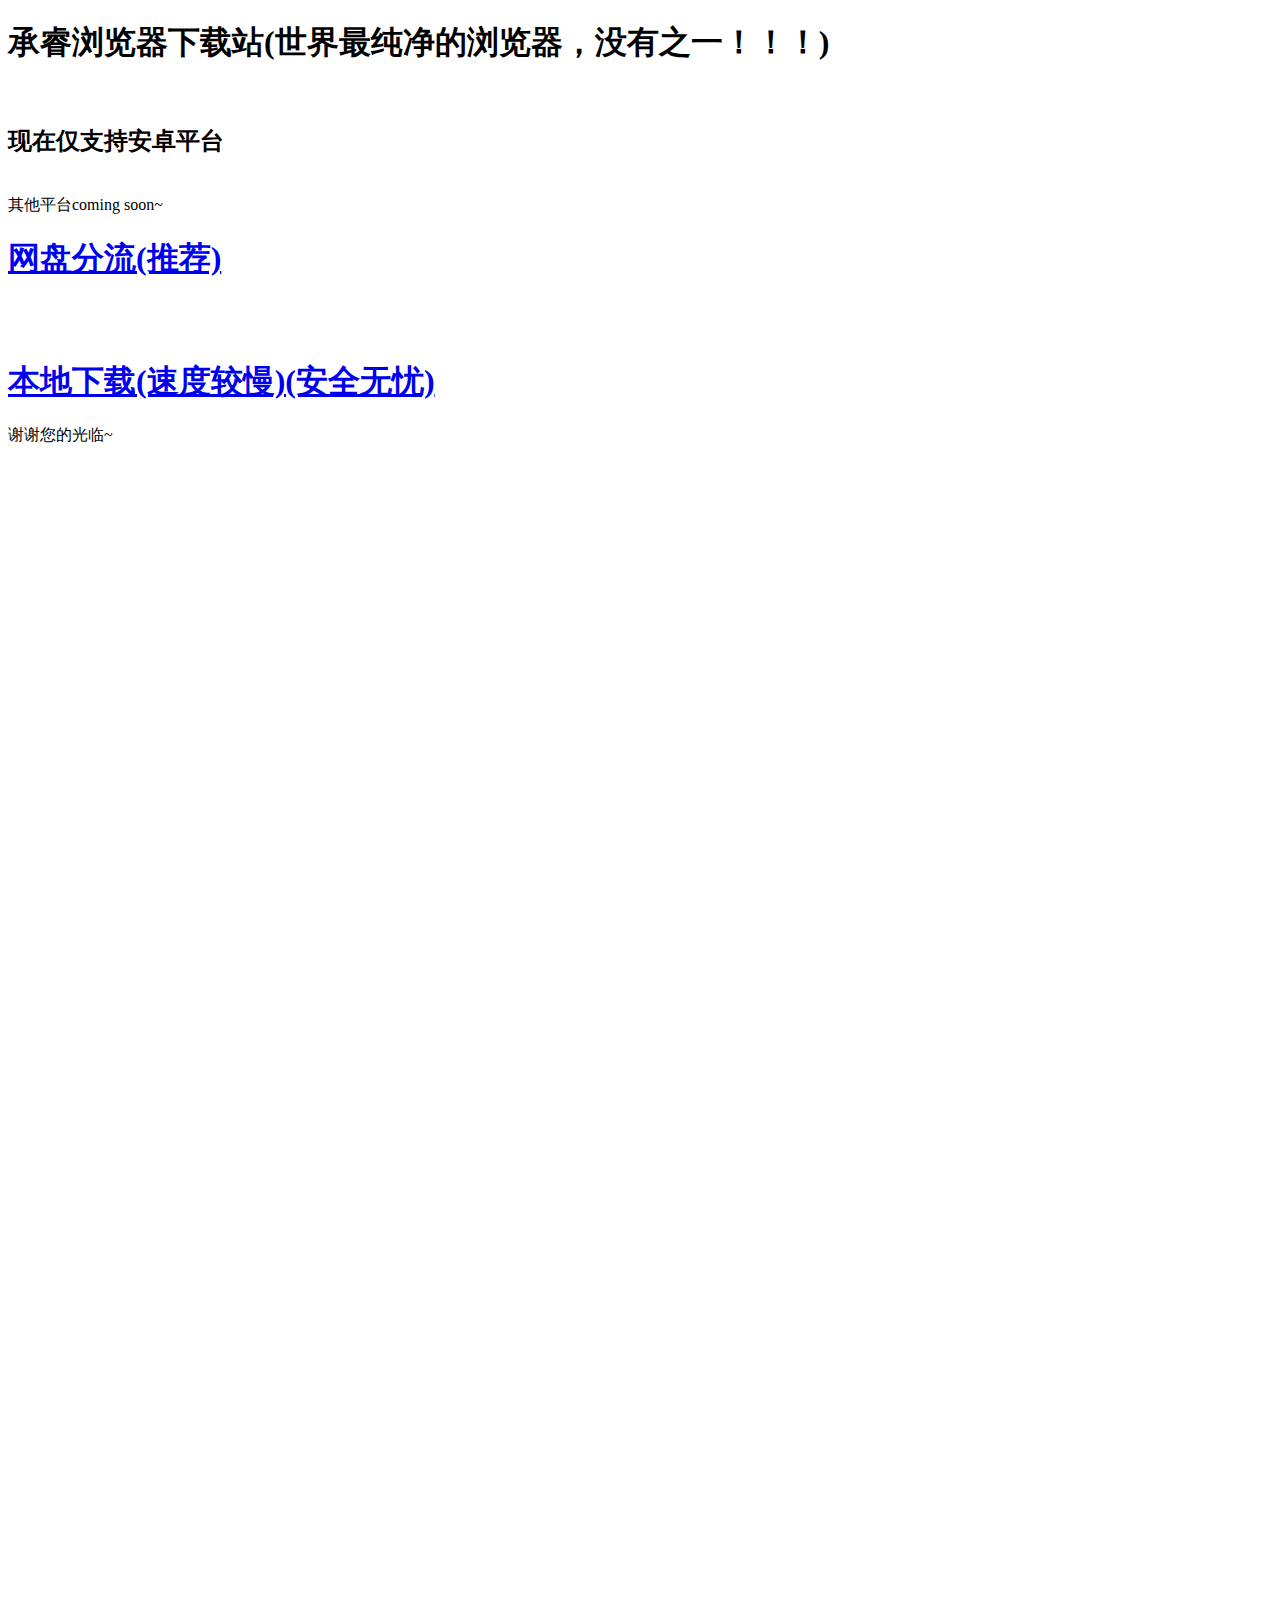
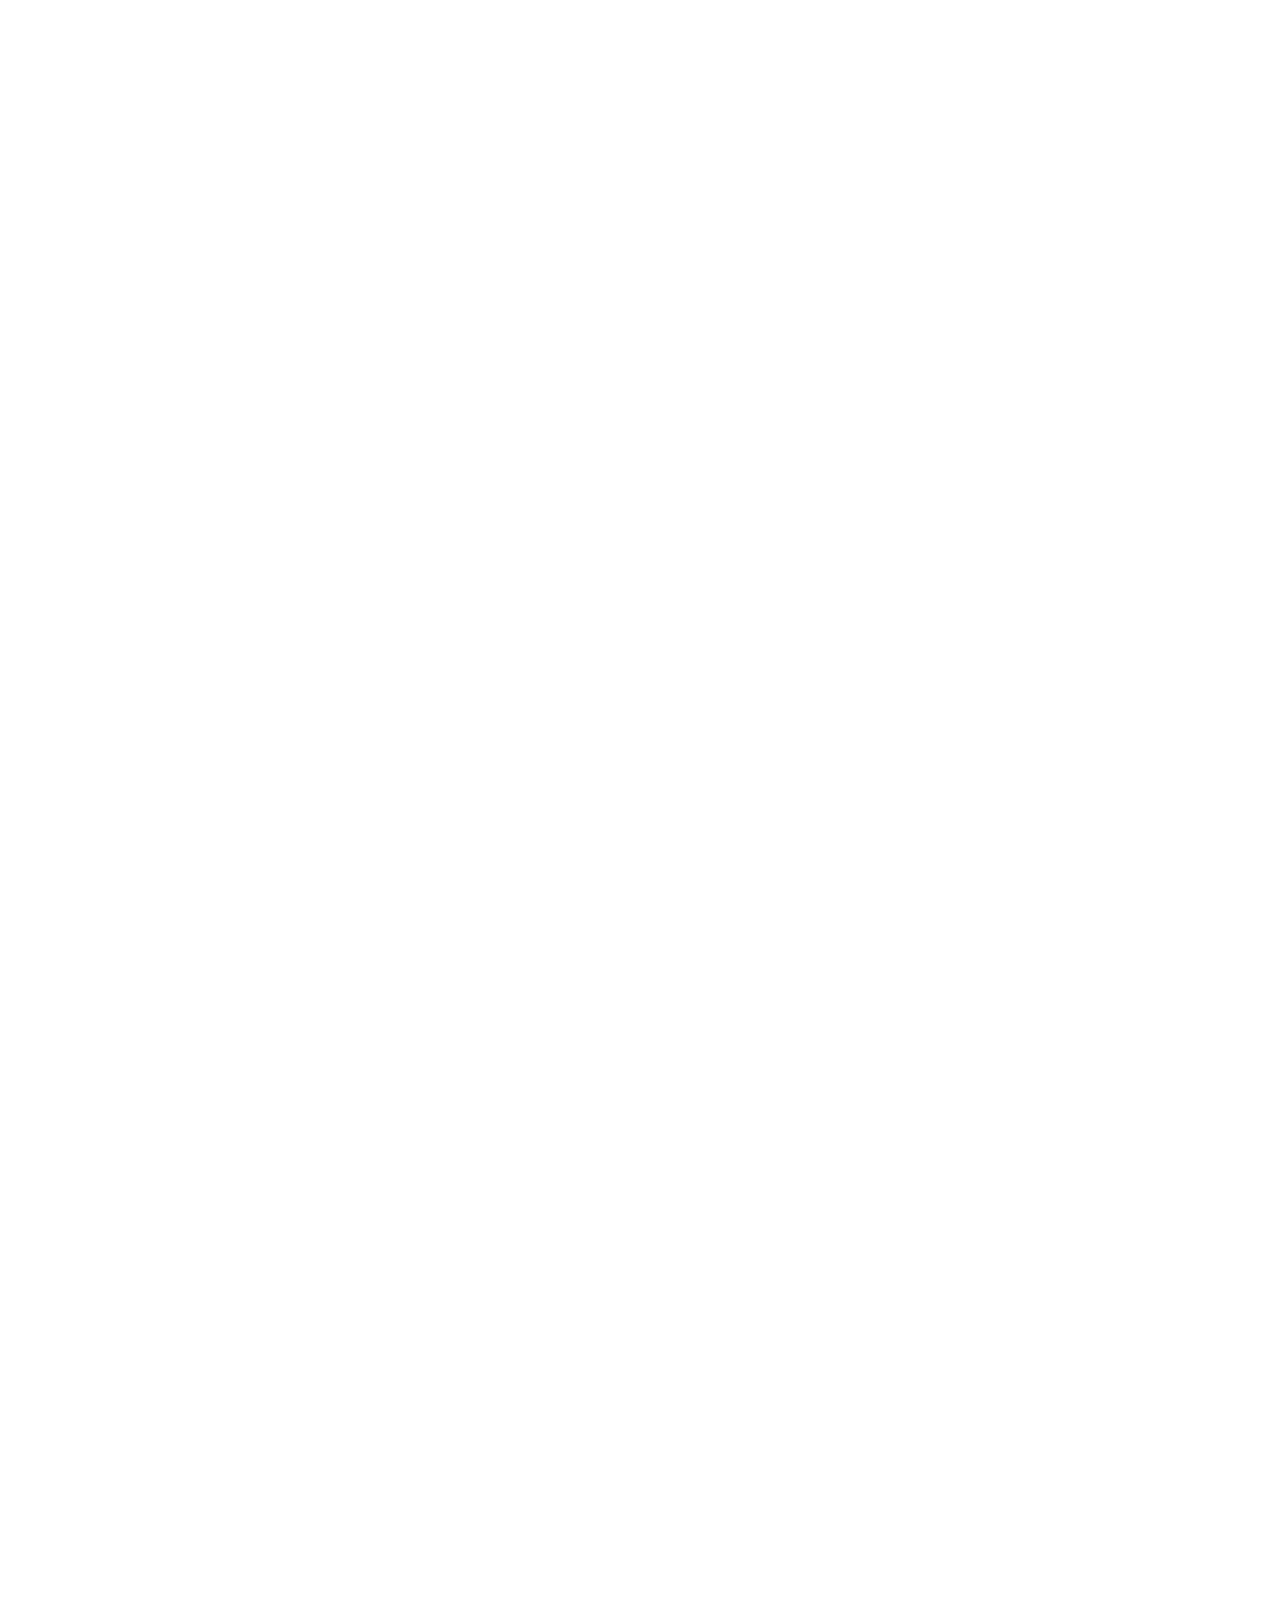
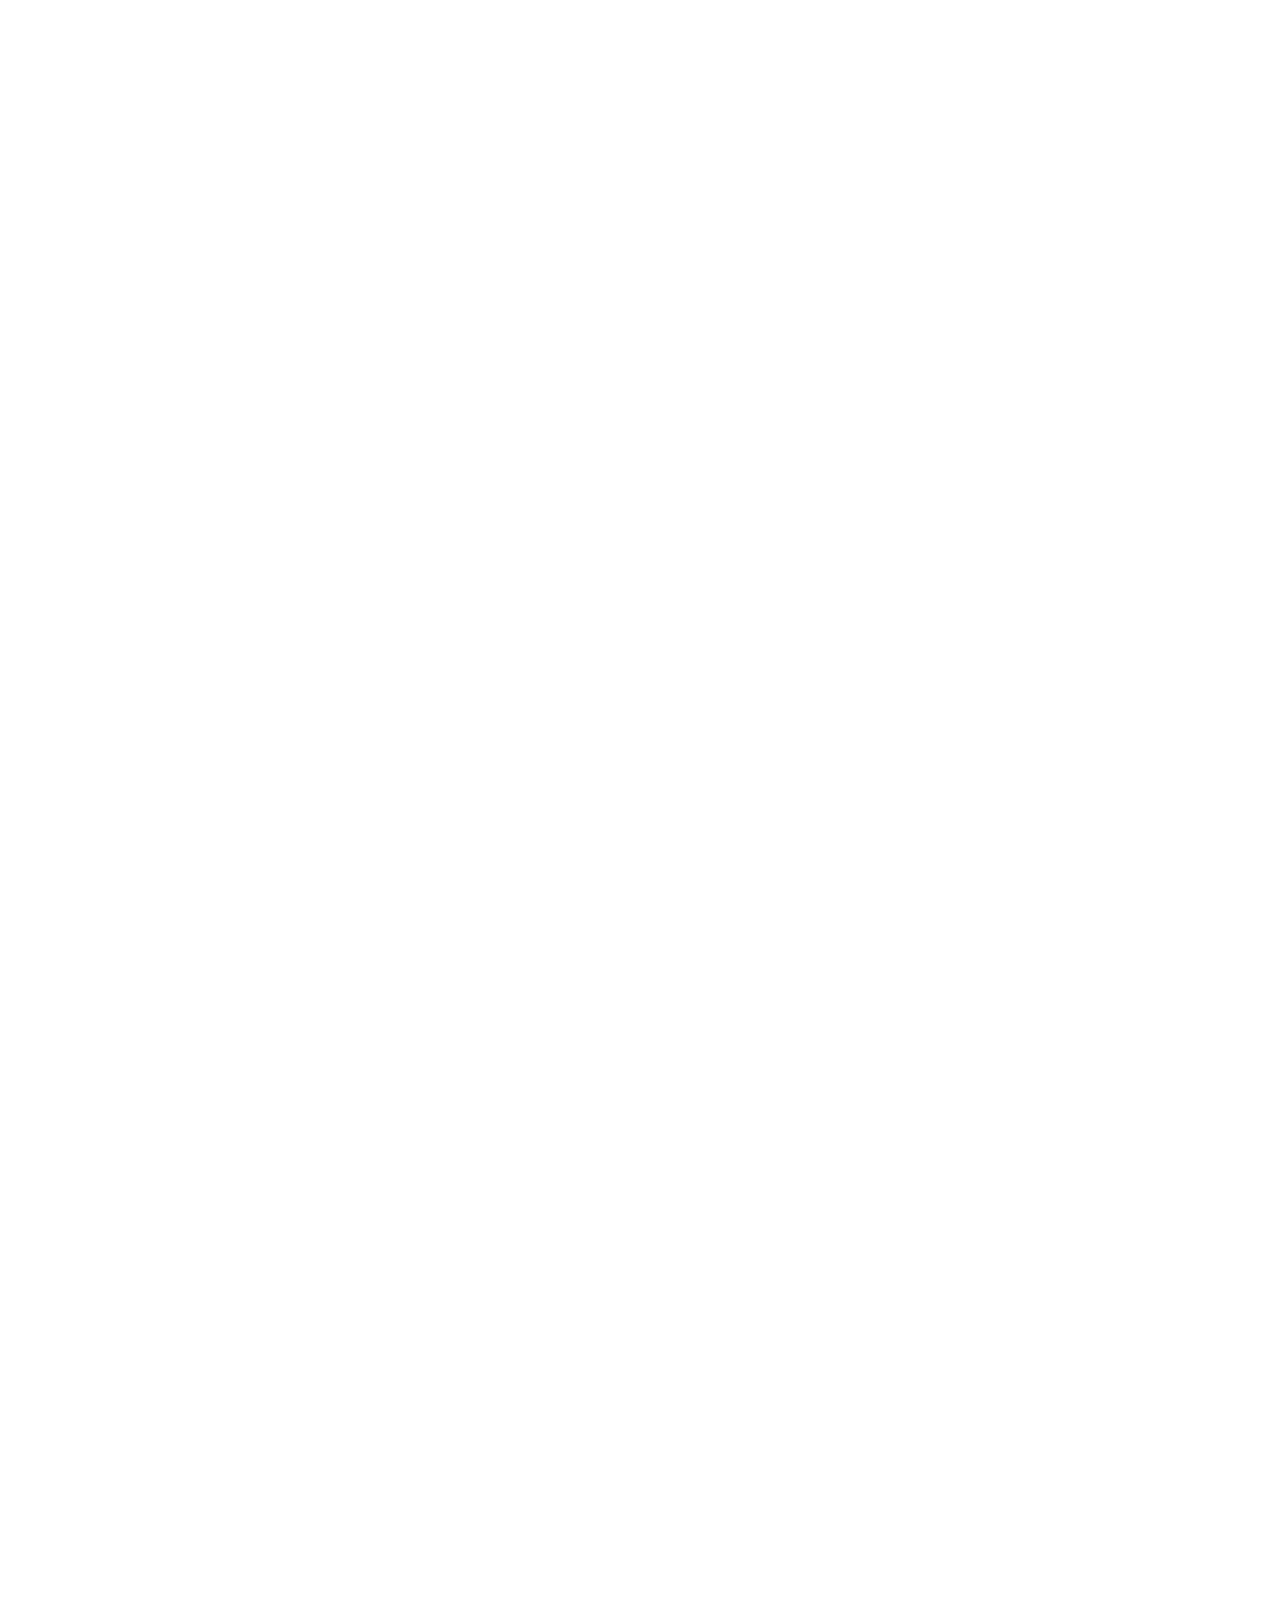
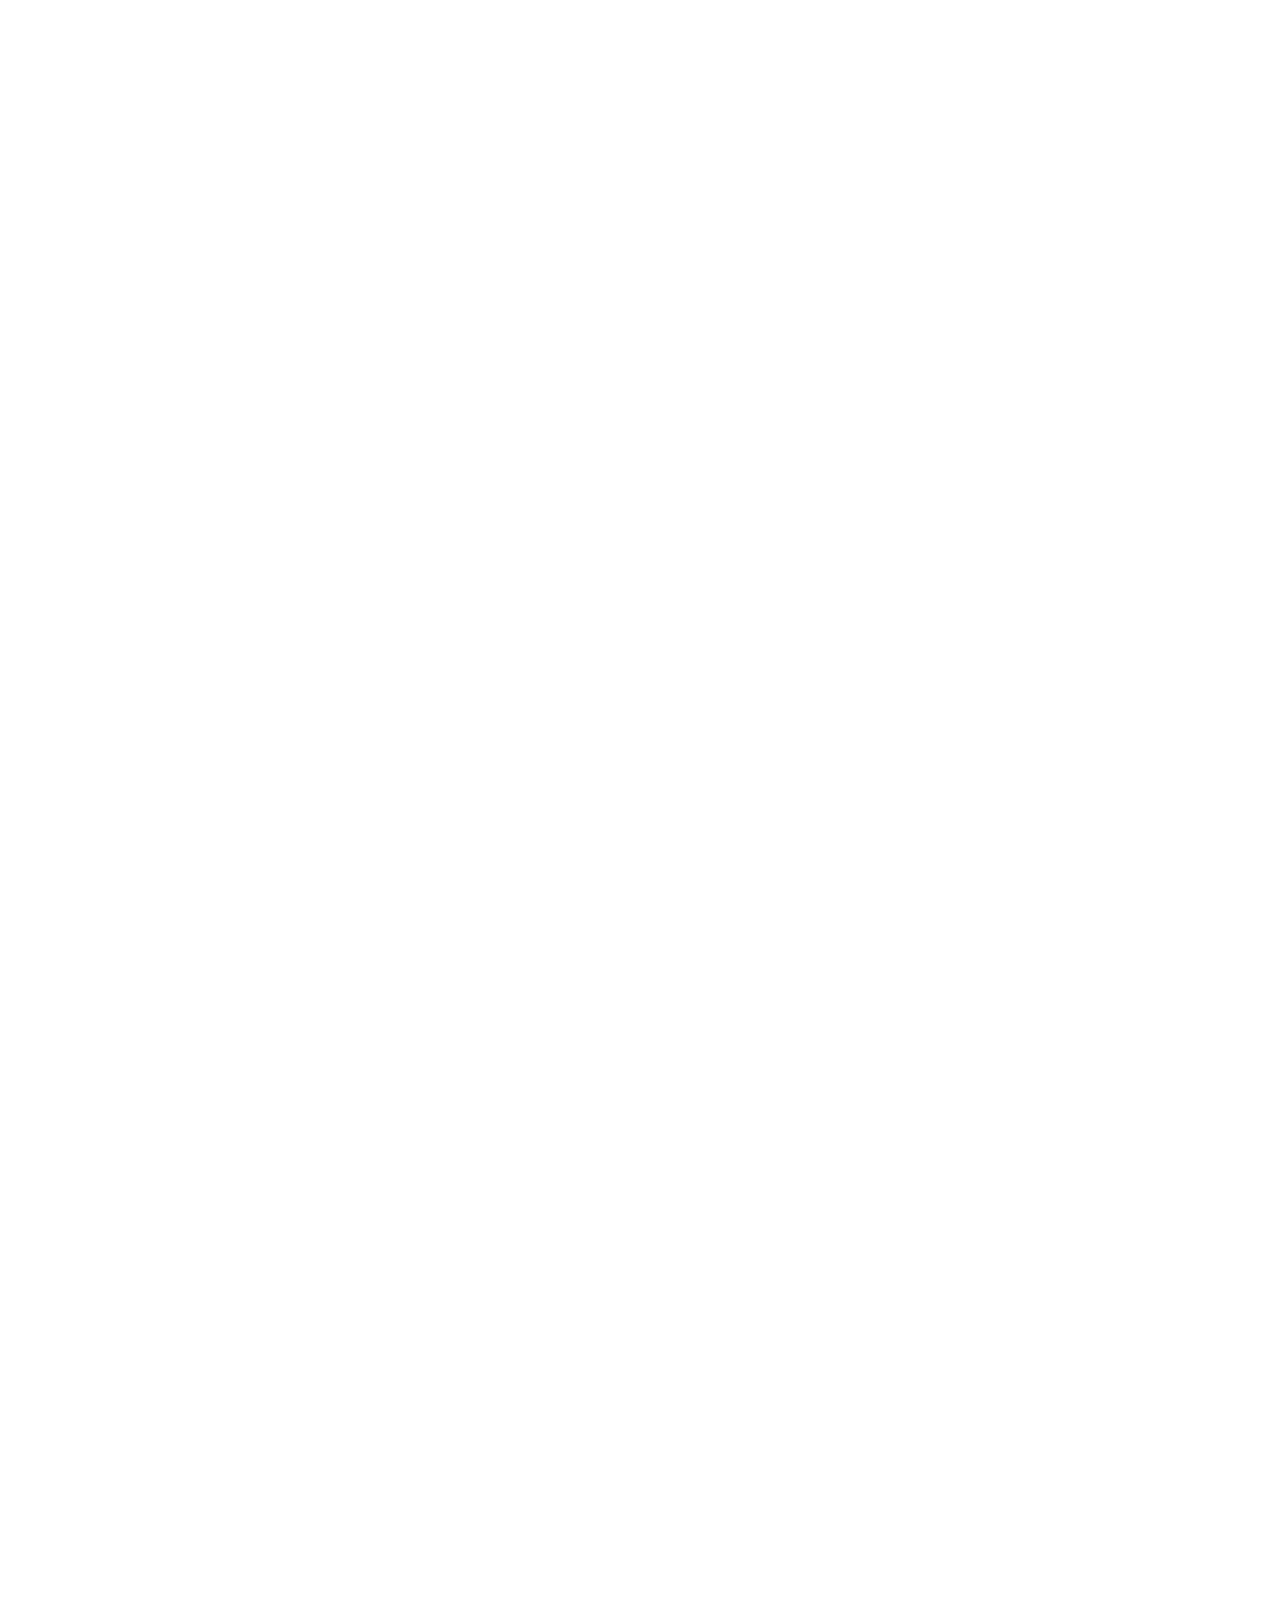
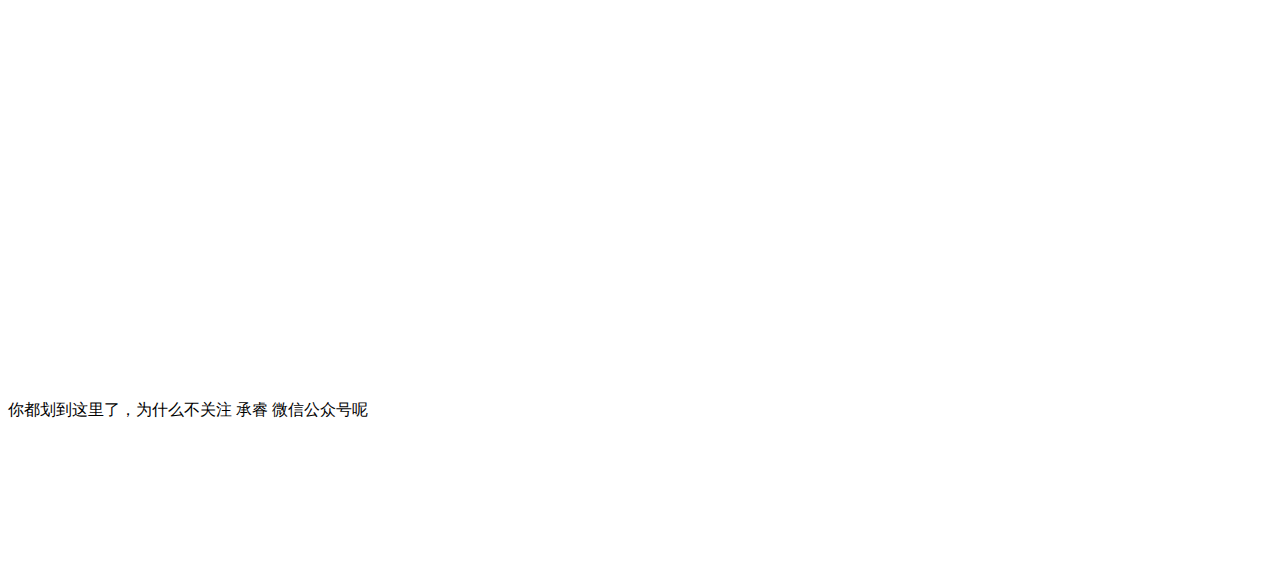
<file: download.html>
<!DOCTYPE html>
<html lang="en">
    <head>
          <title>承睿浏览器下载</title>

          <link rel="icon" type="image/x-icon" href="favicon.ico" />

 <h1>承睿浏览器下载站(世界最纯净的浏览器，没有之一！！！)</h1>
 <br>
 <h2>现在仅支持安卓平台</h2>
 <br>
 </h2>其他平台coming soon~</h2>
 <h1> <a href="https://www.123pan.com/s/ylLA-pLOBH">网盘分流(推荐)</a> </h1>
<br>
<br>
 <h1> <a href="https://chengrui.tk/internet.apk">本地下载(速度较慢)(安全无忧)</a> </h1>

谢谢您的光临~
<br><br><br><br><br><br><br><br><br><br><br><br><br><br><br><br><br><br><br><br><br><br><br><br><br><br><br><br><br>
<br><br><br><br><br><br><br><br><br><br><br><br><br><br><br><br><br><br><br<br><br><br><br><br><br><br><br><br><br><br><br><br><br><br><br><br><br><br><br<br><br><br><br><br><br><br><br><br><br><br><br><br><br><br><br><br><br><br><br<br><br><br><br><br><br><br><br><br><br><br><br><br><br><br><br><br><br><br><br<br><br><br><br><br><br><br><br><br><br><br><br><br><br><br><br><br><br><br><br<br><br><br><br><br><br><br><br><br><br><br><br><br><br><br><br><br><br><br><br<br><br><br><br><br><br><br><br><br><br><br><br><br><br><br><br><br><br><br><br<br><br><br><br><br><br><br><br><br><br><br><br><br><br><br><br><br><br><br><br<br><br><br><br><br><br><br><br><br><br><br><br><br><br><br><br><br><br><br><br<br><br><br><br><br><br><br><br><br><br><br><br><br><br><br><br><br><br><br><br<br><br><br><br><br><br><br><br><br><br><br><br><br><br><br><br><br><br><br><br<br><br><br><br><br><br><br><br><br><br><br><br><br><br><br><br><br><br><br><br<br><br><br><br><br><br><br><br><br><br><br><br><br><br><br><br><br><br><br><br<br><br><br><br><br><br><br><br><br><br><br><br><br><br><br><br><br><br><br><br<br><br><br><br><br><br><br><br><br><br><br><br><br><br><br><br><br><br><br><br<br><br><br><br><br><br><br><br><br><br><br><br><br><br><br><br><br><br><br><br<br><br><br><br><br><br><br><br><br><br><br><br><br><br><br><br><br><br><br><br<br><br><br><br><br><br><br><br><br><br><br><br><br><br><br><br><br><br><br><br
<h1>你都划到这里了，为什么不关注 承睿 微信公众号呢<h1>
<br>
<iframe frameborder="no" border="0" marginwidth="0" marginheight="0" width=280 height=52 src="//music.163.com/outchain/player?type=2&id=1404887117&auto=1&height=32"></iframe>
</file>
